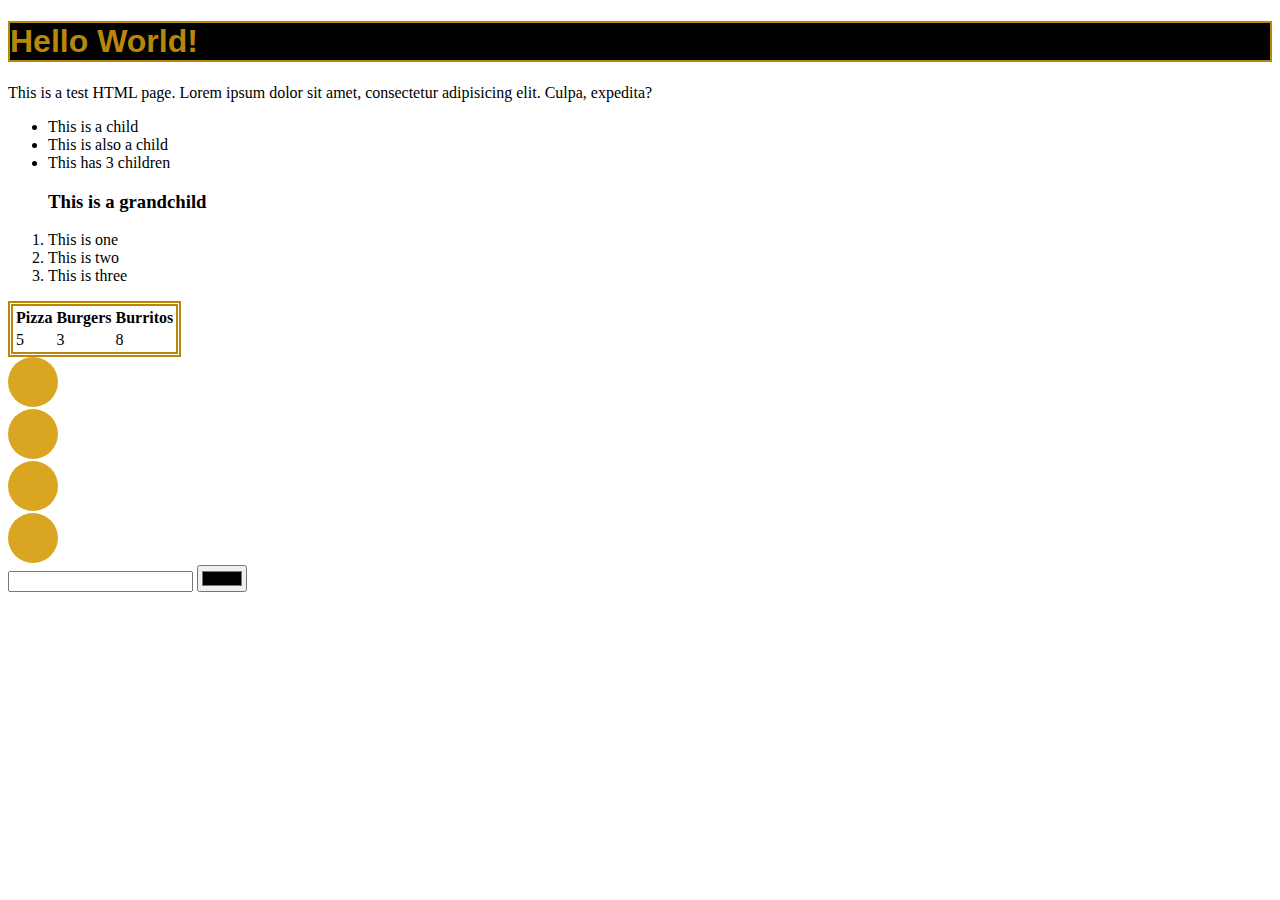
<file: Practice/index.html>
<!DOCTYPE html>
<html lang="en">
<head>
    <meta charset="UTF-8">
    <meta http-equiv="X-UA-Compatible" content="IE=edge">
    <meta name="viewport" content="width=device-width, initial-scale=1.0">
    <link rel="stylesheet" href="style.css">
    <title>Document</title>
</head>
<body>
    <h1>Hello World!</h1>
    <p>This is a test HTML page. Lorem ipsum dolor sit amet, consectetur adipisicing elit. Culpa, expedita?</p>

    <ul>
        <li>This is a child</li>
        <li>This is also a child</li>
        <li>This has 3 children</li>
            <h3>This is a grandchild</h3>
    </ul>

    <ol>
        <li>This is one</li>
        <li>This is two</li>
        <li>This is three</li>
    </ol>

    <table>
        <tr>
            <th>Pizza</th>
            <th>Burgers</th>
            <th>Burritos</th>
        </tr>
        <tr>
            <td>5</td>
            <td>3</td>
            <td>8</td>
        </tr>
    </table>

    <div class="orange-circle"></div>
    <div class="orange-circle"></div>
    <div class="orange-circle"></div>
    <div class="orange-circle"></div>

    <!-- Command slash is a shortcut for comments! -->

    <!-- Self closing input tag -->
    <input type="text" name="This is to identigy it to the computer" id="This is for interaction with CSS">

    <input type="color" name="favoriteColor" id="Color">

    <!-- emmett (!) will pull up a basic website outline -->
</body>
</html>
</file>
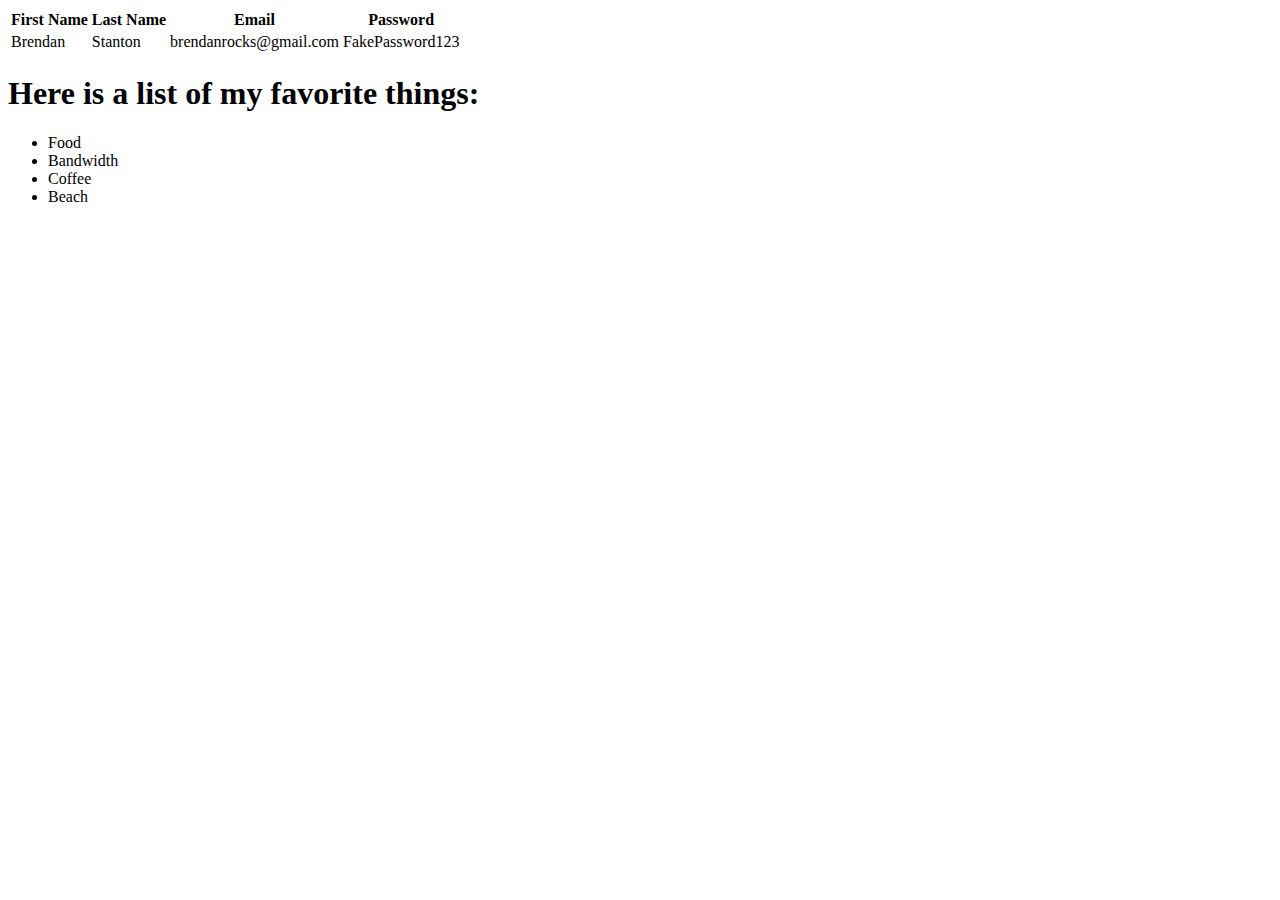
<file: Fix_Indentation/partII.html>
<!DOCTYPE html>
<html>
    <head>
        <title>Basic II</title>
    </head>
    <body>
        <table> 
            <thead>
                <tr>
                    <th>First Name</th>
                    <th>Last Name</th>
                    <th>Email</th>
                    <th>Password</th>
                </tr>
            </thead>
            <tbody>
                <tr>
                    <td>Brendan</td>
                    <td>Stanton</td>
                    <td>brendanrocks@gmail.com</td>
                    <td>FakePassword123</td>
                </tr>
            </tbody>
        </table>
        <h1>Here is a list of my favorite things:</h1>
            <ul>
                <li>Food</li>
                <li>Bandwidth</li>
                <li>Coffee</li>
                <li>Beach</li>
            </ul>
    </body>
</html>
</file>
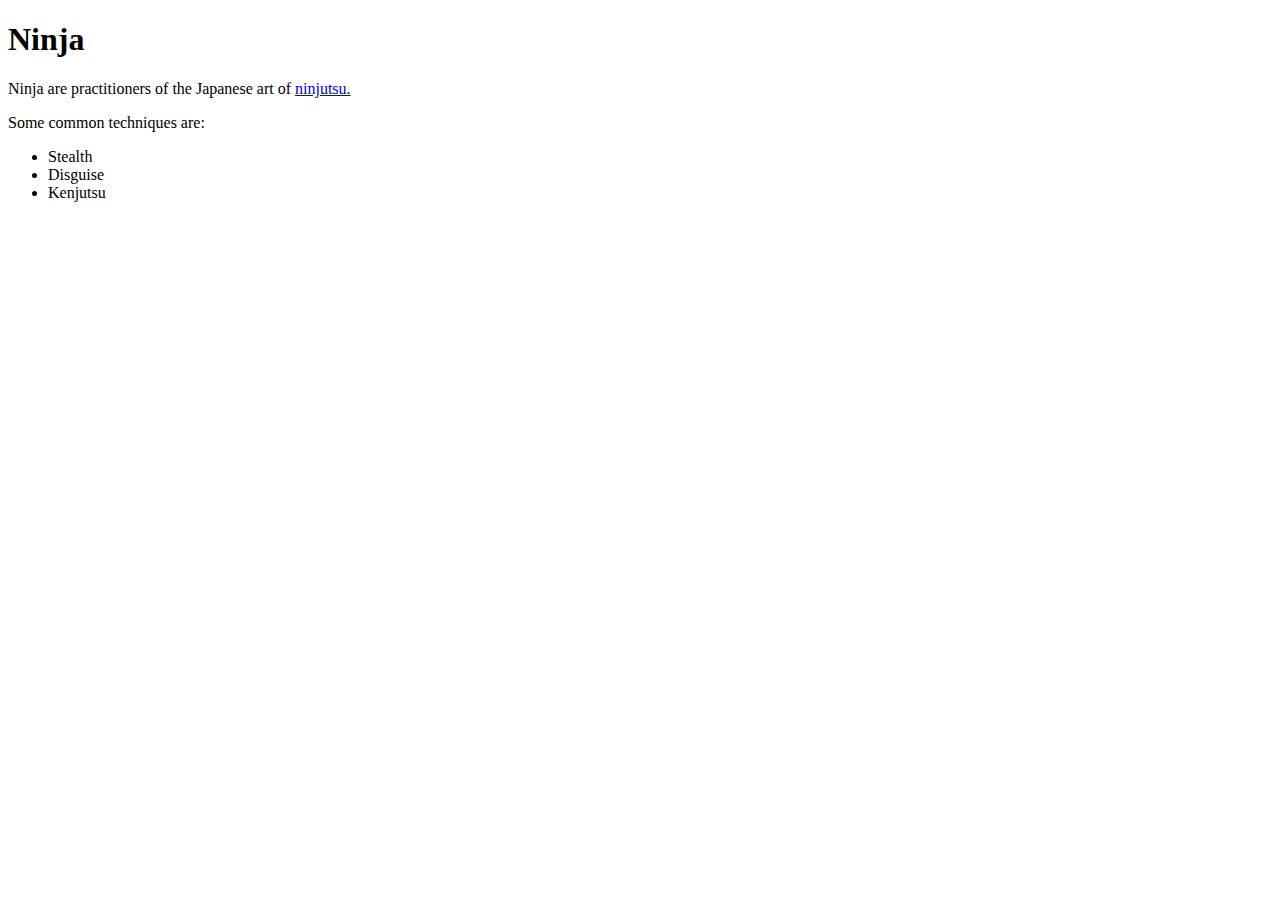
<file: Other/Element-aryQuiz.html>
<!DOCTYPE html>  
<html lang="en">
    <head>
        <meta charset="UTF-8">
        <title>Ninja</title>
    </head>
    <body>
        <h1>Ninja</h1>
        <p>
            Ninja are practitioners of the Japanese art of 
            <a href="https://en.wikipedia.org/wiki/Ninjutsu">ninjutsu.</a>
        </p>
        <p>Some common techniques are:</p>
        <ul>
            <li>Stealth</li>
            <li>Disguise</li>
            <li>Kenjutsu</li>
        </ul>
    </body>
</html>
</file>
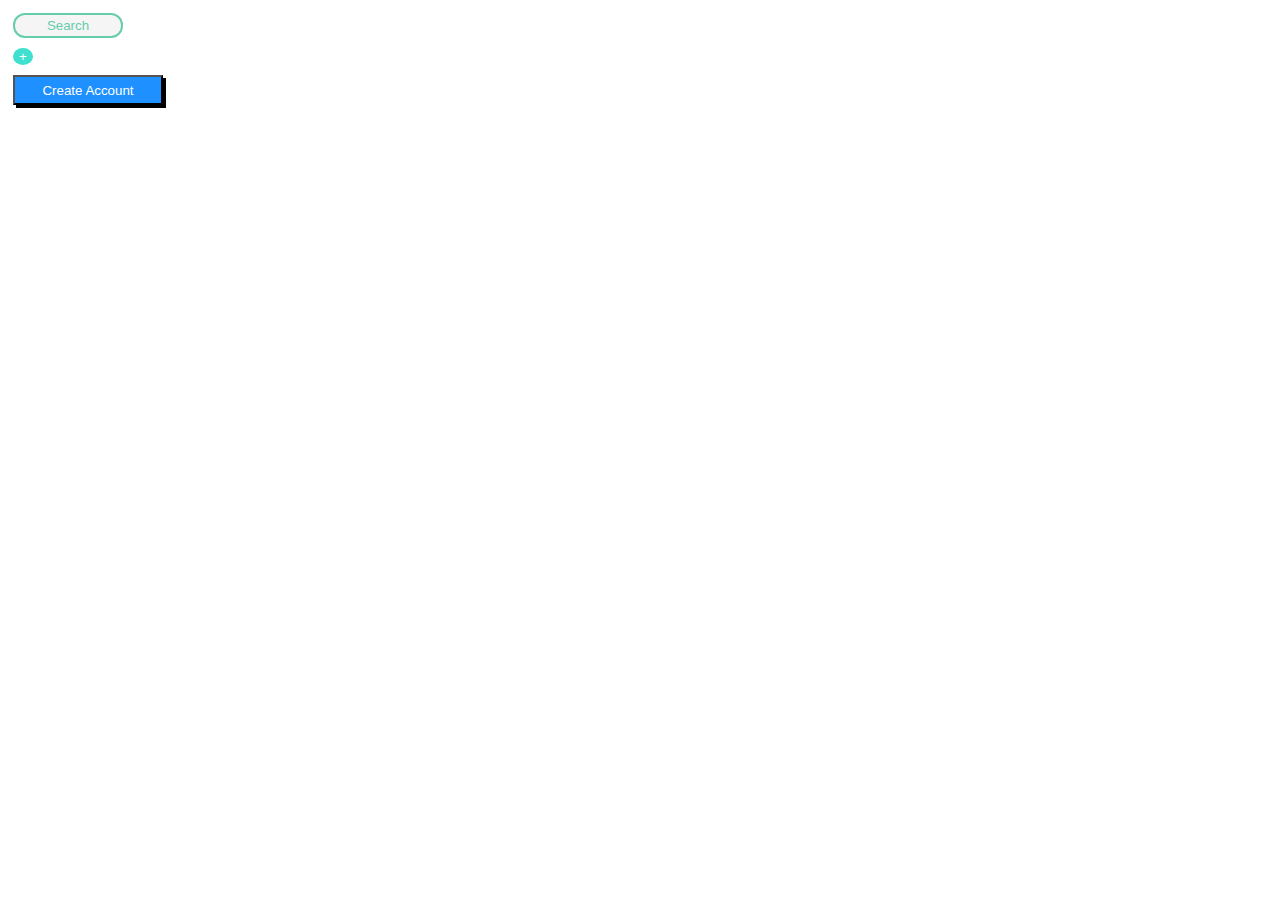
<file: Romero_Marcela_ButtonUp/Romero_Marela_ButtonUp.html>
<!DOCTYPE html>
<html lang="en">
<head>
    <meta charset="UTF-8">
    <meta http-equiv="X-UA-Compatible" content="IE=edge">
    <meta name="viewport" content="width=device-width, initial-scale=1.0">
    <link rel="stylesheet" href="buttonStyle.css">
    <title>Button Up</title>
</head>
<body>
    <div>
        <button class="search">Search</button>
    </div>
    <div>
        <button class="plus">+</button>
    </div>
    <div>
        <button class="create">Create Account</button>
    </div>
</body>
</html>
</file>
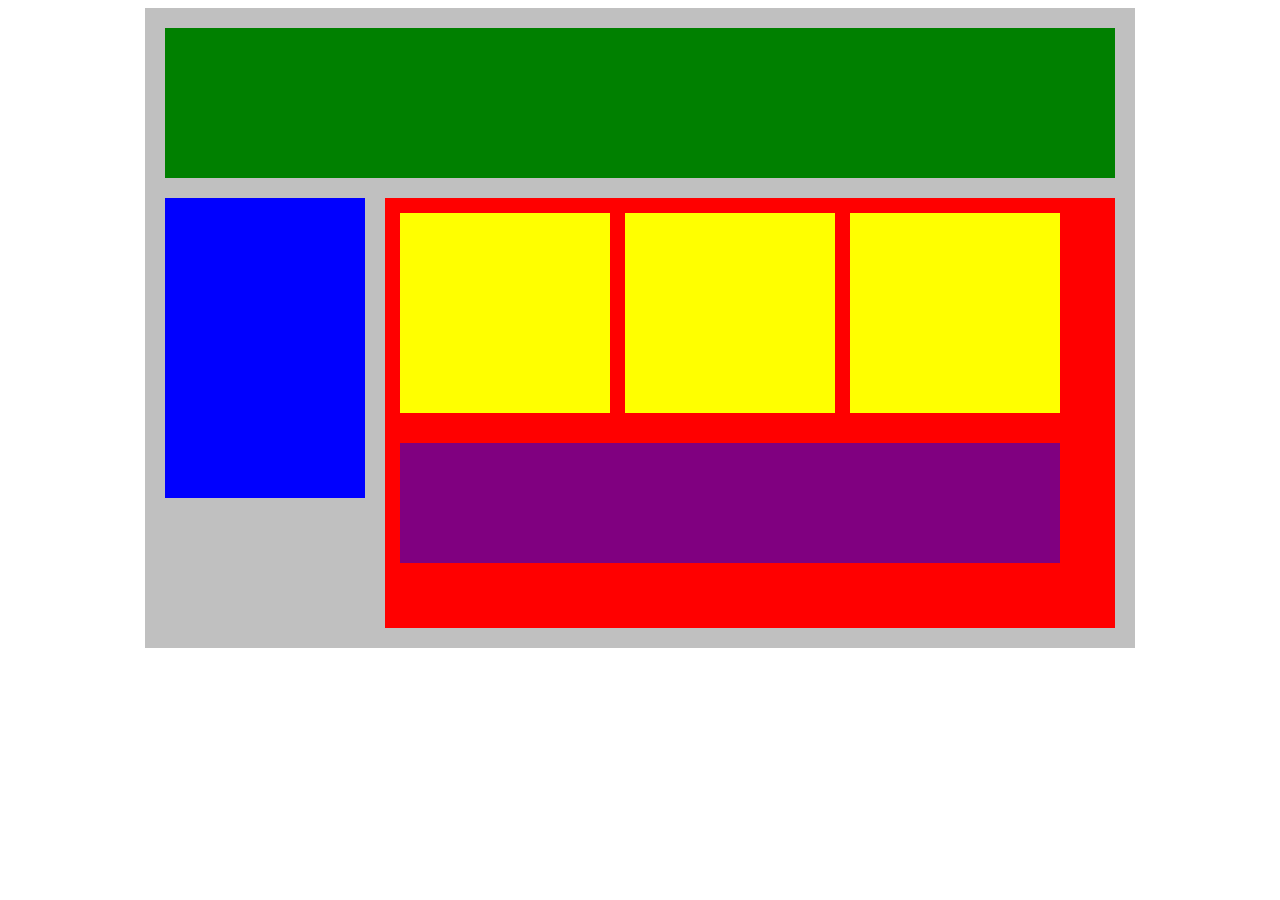
<file: Romero_Marcela_FlexOurBlocks/Romero_Marcela_FlexOurBlocks.html>
<!DOCTYPE html>
<html lang="en">
<head>
    <title>Position Practice</title>
    <link rel="stylesheet" type="text/css" href="style.css">
</head>
<body>
    <div class="container">
        <div class="top-nav"></div>
        <div class="row">
            <div class="side-nav"></div>
            <div class="main">
                <div class="row">
                    <div class="sub-content"></div>
                    <div class="sub-content"></div>
                    <div class="sub-content"></div>
                </div>
                <div id="advertisement"></div>
            </div>
        </div>
    </div>
</body>
</html>
</file>
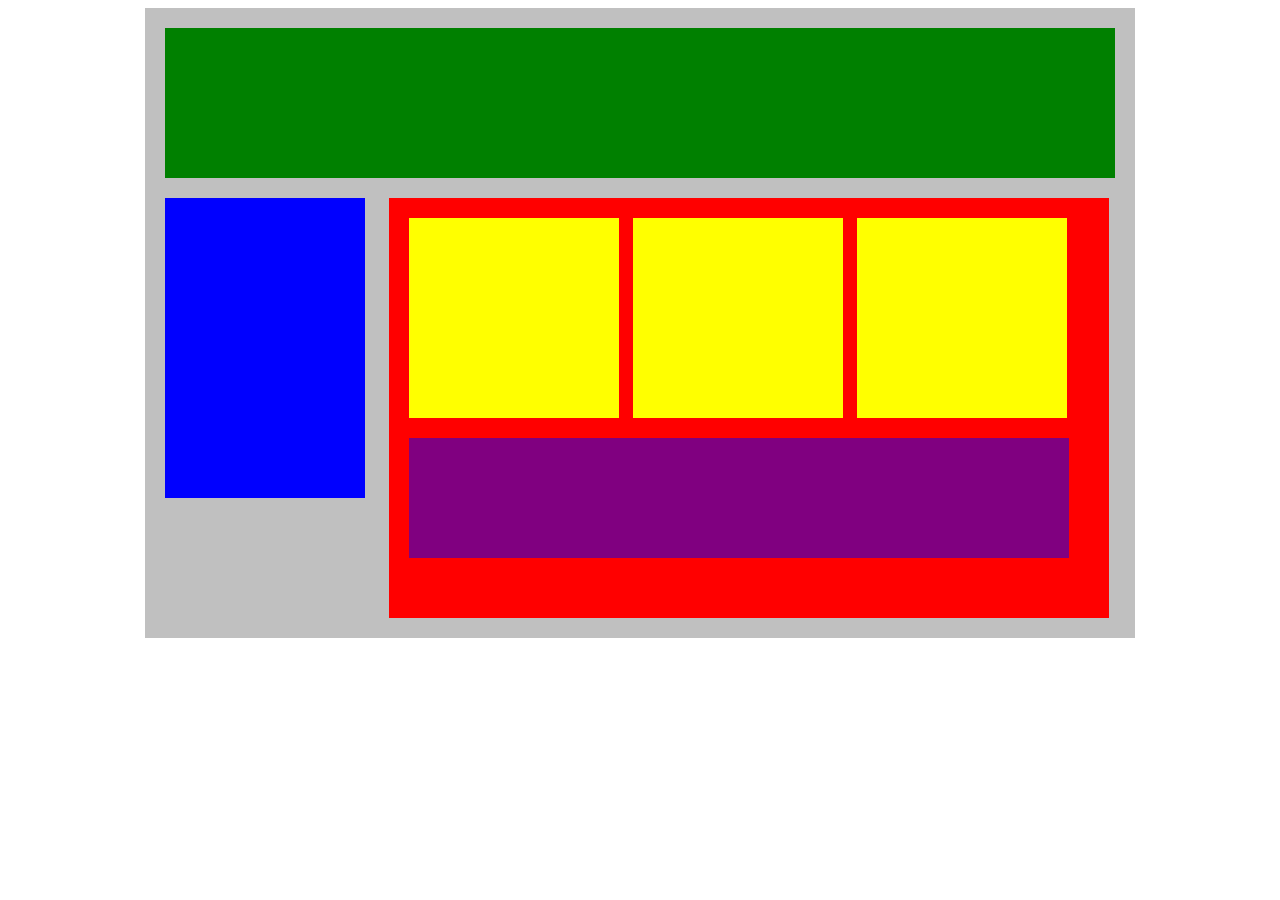
<file: Romero_Marcela_PlottingOurBlocks/Romero_Marcela_PlottingOurBlocks.html>
<!DOCTYPE html>
<html lang="en">
<head>
    <title>Position Practice</title>
    <link rel="stylesheet" type="text/css" href="style.css">
</head>
<body>
    <div class="container">
        <div class="top-nav"></div>
        <div class="side-nav"></div>
        <div class="main">
            <div class="sub-content"></div>
            <div class="sub-content"></div>
            <div class="sub-content"></div>
            <div id="advertisement"></div>
        </div>
    </div>
</body>
</html>
</file>
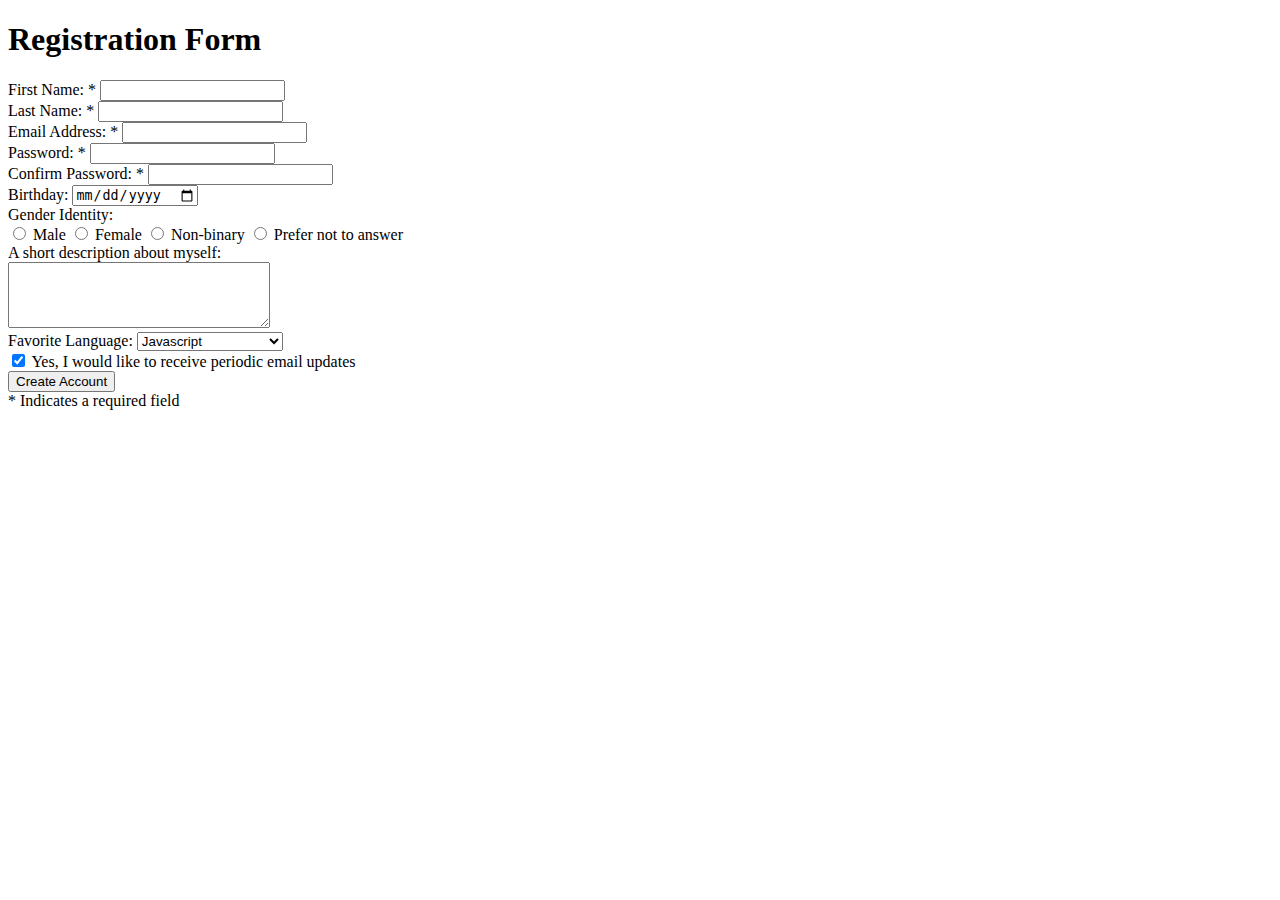
<file: Romero_Marcela_Registration_Form/Romero_Marcela_Registration_Form.html>
<!DOCTYPE html>
<html lang="en">
<head>
    <meta charset="UTF-8">
    <meta http-equiv="X-UA-Compatible" content="IE=edge">
    <meta name="viewport" content="width=device-width, initial-scale=1.0">
    <title>Registration Form</title>
</head>
<body>
    <h1>Registration Form</h1>
        <form action="/process" method="post"></form>

        <div>
            <label for="firstName">First Name: * </label>
            <input type="text" name="firstName" id="firstName">
        </div>
        <div>
            <label for="lastName">Last Name: * </label>
            <input type="text" name="lastName" id="lastName">
        </div>
        <div>
            <label for="userEmail">Email Address: * </label>
            <input type="email" name="userEmail" id="email">
        </div>

        <div>
            <label for="userPassword">Password: * </label>
            <input type="password" name="userPassword" id="password">
        </div>

        <div>
            <label for="confirmPassword">Confirm Password: * </label>
            <input type="password" name="confirmPassword" id="password">
        </div>

        <div>
            <label for="userBirthdate">Birthday: </label>
            <input type="date" name="userBirthdate" id="birthdate">
        </div>
        <div>
            <label for="genderIdentity">Gender Identity: </label>
        </div>
        <div>
            <input type="radio" name="genderIdentity" value="Male" id="male">
            <label for="Male">Male</label>
            <input type="radio" name="genderIdentity" value="Female" id="female">
            <label for="Female">Female</label>
            <input type="radio" name="genderIdentity" value="Non-binary" id="non-binary">
            <label for="Non-binary">Non-binary</label>
            <input type="radio" name="genderIdentity" value="Prefer not to answer" id="noAnswer">
            <label for="Prefer not to answer">Prefer not to answer</label>
        </div>
        <div>
            <label for="userDescription">A short description about myself: </label>
        </div>
        <div>
            <textarea name="userDescription" id="description" cols="30" rows="4"></textarea>
        </div>
        <div>
            <label for="favoriteLanguage">Favorite Language: </label>
            <select name="favoriteLanguage" id="language">
                <option value="javascript">Javascript</option>
                <option value="HTML">HTML</option>
                <option value="CSS">CSS</option>
                <option value="supercoollanguage">Supercool Language</option>
            </select>
        </div>
            <input type="checkbox" name="emailUpdates" id="updates" checked>
            <label for="emailUpdates">Yes, I would like to receive periodic email updates</label>
        <div>
            <button type="submit">Create Account</button>
        </div>
        <div>* Indicates a required field</div>
</body>
</html>
</file>
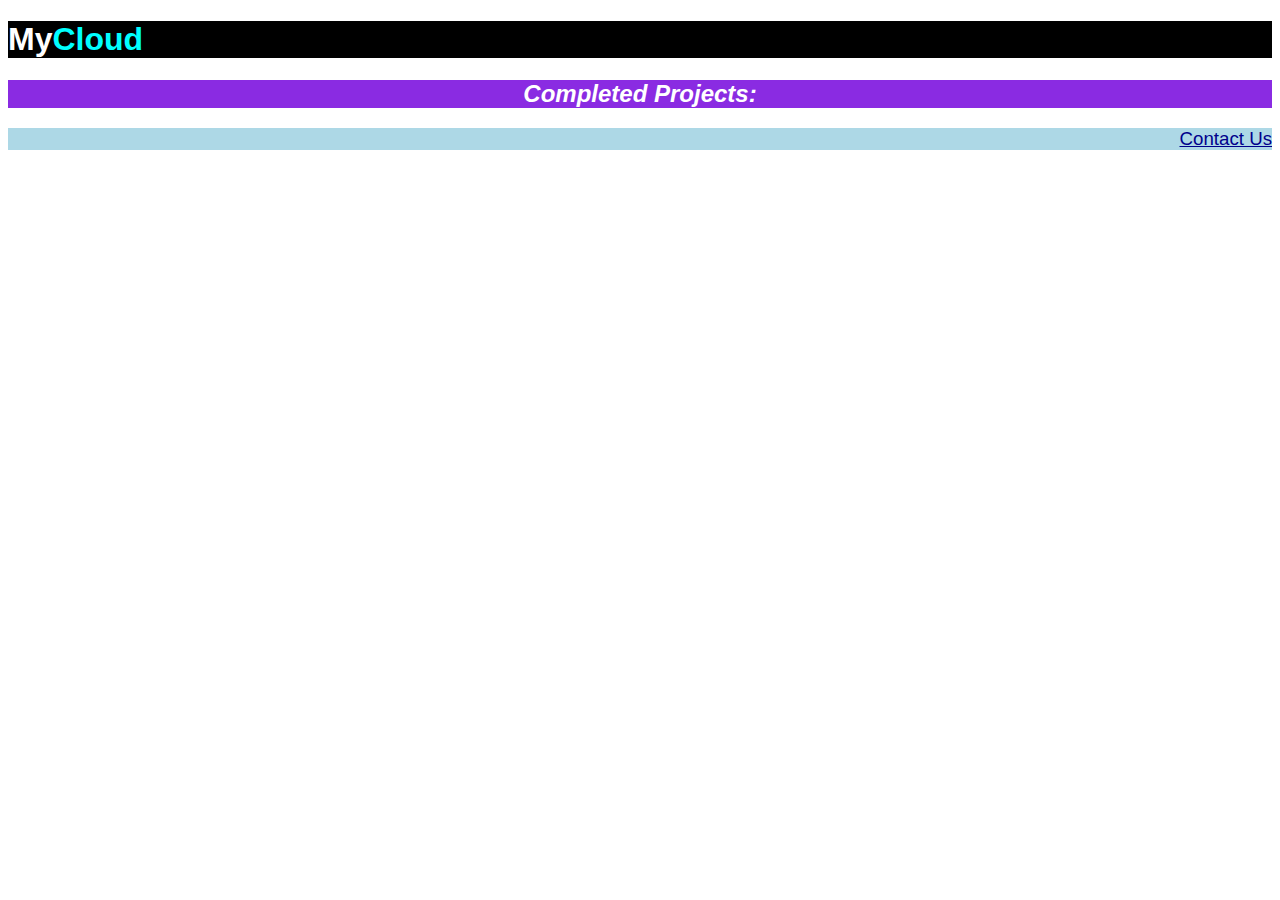
<file: Romero_Marcela_Styling/Romero_Marcela_Styling.html>
<!DOCTYPE html>
<html lang="en">
<head>
    <meta charset="UTF-8">
    <meta http-equiv="X-UA-Compatible" content="IE=edge">
    <meta name="viewport" content="width=device-width, initial-scale=1.0">
    <link rel="stylesheet" href="Styling.css">
    <title>Styling</title>
</head>
<body>
    <h1>My<span>Cloud</span></h1>
    <h2>Completed Projects:</h2>
    <h3>Contact Us</h3>
</body>
</html>
</file>
<file: Practice/style.css>
h1 {
    color: darkgoldenrod;
    background-color: black;
    font-family: sans-serif;
    font-weight: bold;
    border-width: 2px;
    border-style: solid;
    border-color: darkgoldenrod;
}

table {
    border: 5px double darkgoldenrod;
}

.orange-circle {
    width: 50px;
    height: 50px;
    background-color: goldenrod;
    border-radius: 50% 50% 50% 50%;
    margin-bottom: 2px;
}
</file>
<file: Romero_Marcela_ButtonUp/buttonStyle.css>
.search {
    color: mediumaquamarine;
    background-color: whitesmoke;
    border-color:mediumaquamarine;
    border-style: solid;
    border-radius: 12px;
    width: 110px;
    height: 25px;
    margin: 5px;
}

.plus {
    color: white;
    background-color: turquoise;
    border-radius: 50%;
    border-style: none;
    margin: 5px;
}

.create {
    color: white;
    background-color: dodgerblue;
    border-color: black;
    margin: 5px;
    box-shadow: 3px 3px black;
    width: 150px;
    height: 30px;
}
</file>
<file: Romero_Marcela_FlexOurBlocks/style.css>
.container{
    width: 950px;
    background-color: silver;
    margin: 0px auto;
    padding: 20px;
}
.top-nav {
    height: 150px;
    background-color: green;
    margin-bottom: 20px;
}
.side-nav {
    height: 300px;
    width: 200px;
    background-color: blue;
    margin-right: 20px;
}
.main {
    height: 400px;
    width: 700px;
    background-color: red;
    padding: 15px;
}
.sub-content {
    height: 200px;
    width: 210px;
    background-color: yellow;
    margin-right: 15px;
}
#advertisement {
    height: 120px;
    width: 660px;
    background-color: purple;
    margin-top: 30px;
}
.row {
    display: flex;
    align-items: top;
}
</file>
<file: Romero_Marcela_PlottingOurBlocks/style.css>
.container{
    display: block;
    width: 950px;
    background-color: silver;
    margin: 0px auto;
    padding: 20px;
}
.top-nav {
    height: 150px;
    background-color: green;
}
.side-nav {
    display: inline-block;
    height: 300px;
    width: 200px;
    background-color: blue;
    margin-top: 20px;
    margin-right: 20px;
}
.main {
    display: inline-block;
    height: 400px;
    width: 700px;
    background-color: red;
    margin-top: 20px;
    vertical-align: top;
    padding-top: 20px;
    padding-left: 20px;
}
.sub-content {
    display: inline-block;
    height: 200px;
    width: 210px;
    background-color: yellow;
    vertical-align: top;
    margin-right: 10px;
}
#advertisement {
    height: 120px;
    width: 660px;
    background-color: purple;
    margin-top: 20px;
}
</file>
<file: Romero_Marcela_Styling/Styling.css>
h1 {
    color: white;
    background-color: black;
    text-align: left;
    font-family: sans-serif;
    font-weight: bold;
}

span {
    color: aqua;
}

h2 {
    color: white;
    background-color: blueviolet;
    text-align: center;
    font-family: sans-serif;
    font-style: italic;
}

h3 {
    color: darkblue;
    background-color: lightblue;
    text-align: right;
    font-family: sans-serif;
    font-weight: lighter;
    text-decoration: underline;
}
</file>
